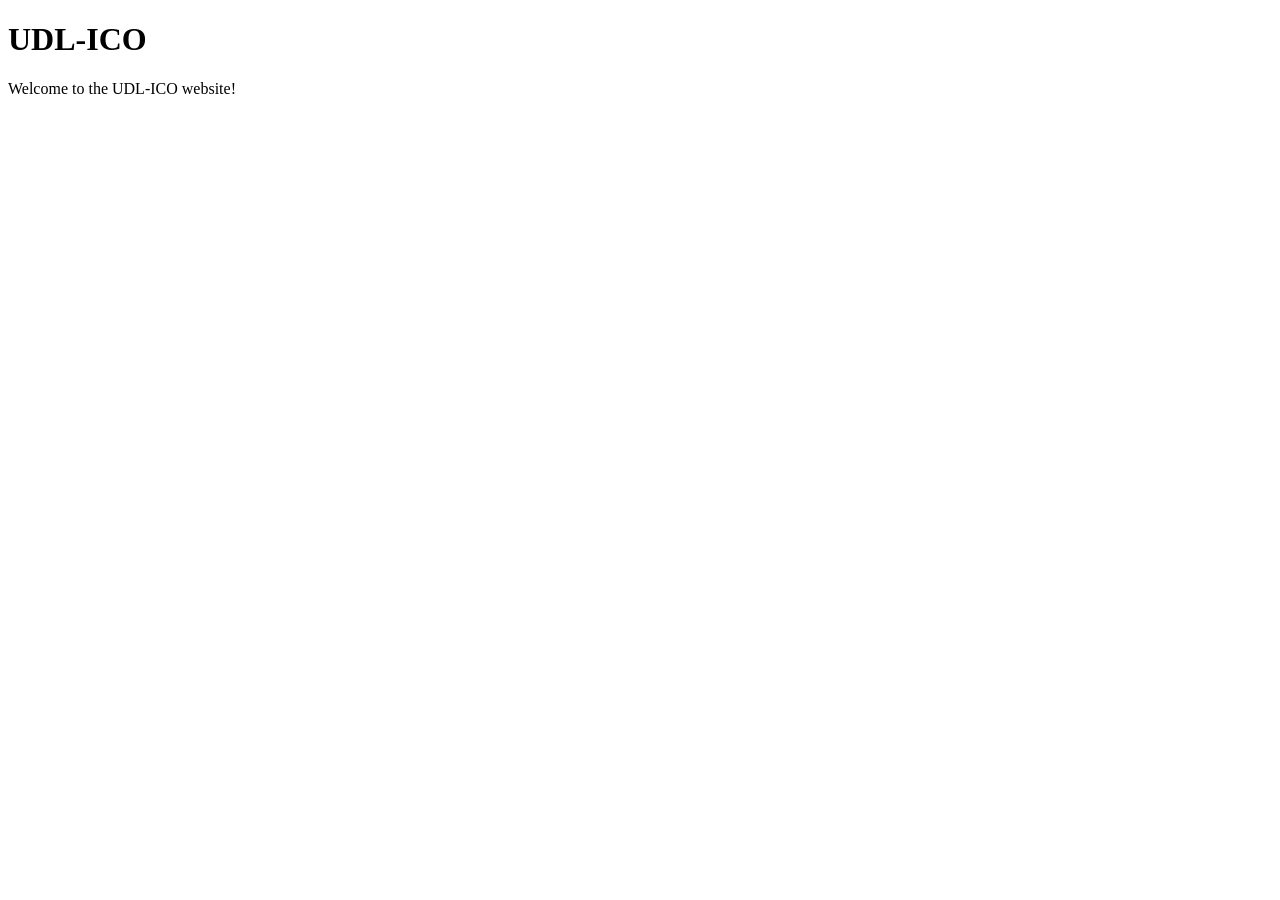
<file: index.html>
<!DOCTYPE html>
<html lang="en">
    <head>
        <meta charset="UTF-8">
        <meta name="viewport" content="width=device-width, initial-scale=1.0">
        <title>UDL-ICO</title>
    </head>
    <body>
        <h1>UDL-ICO</h1>
        <p>Welcome to the UDL-ICO website!</p>
    </body>
</html>
</file>
